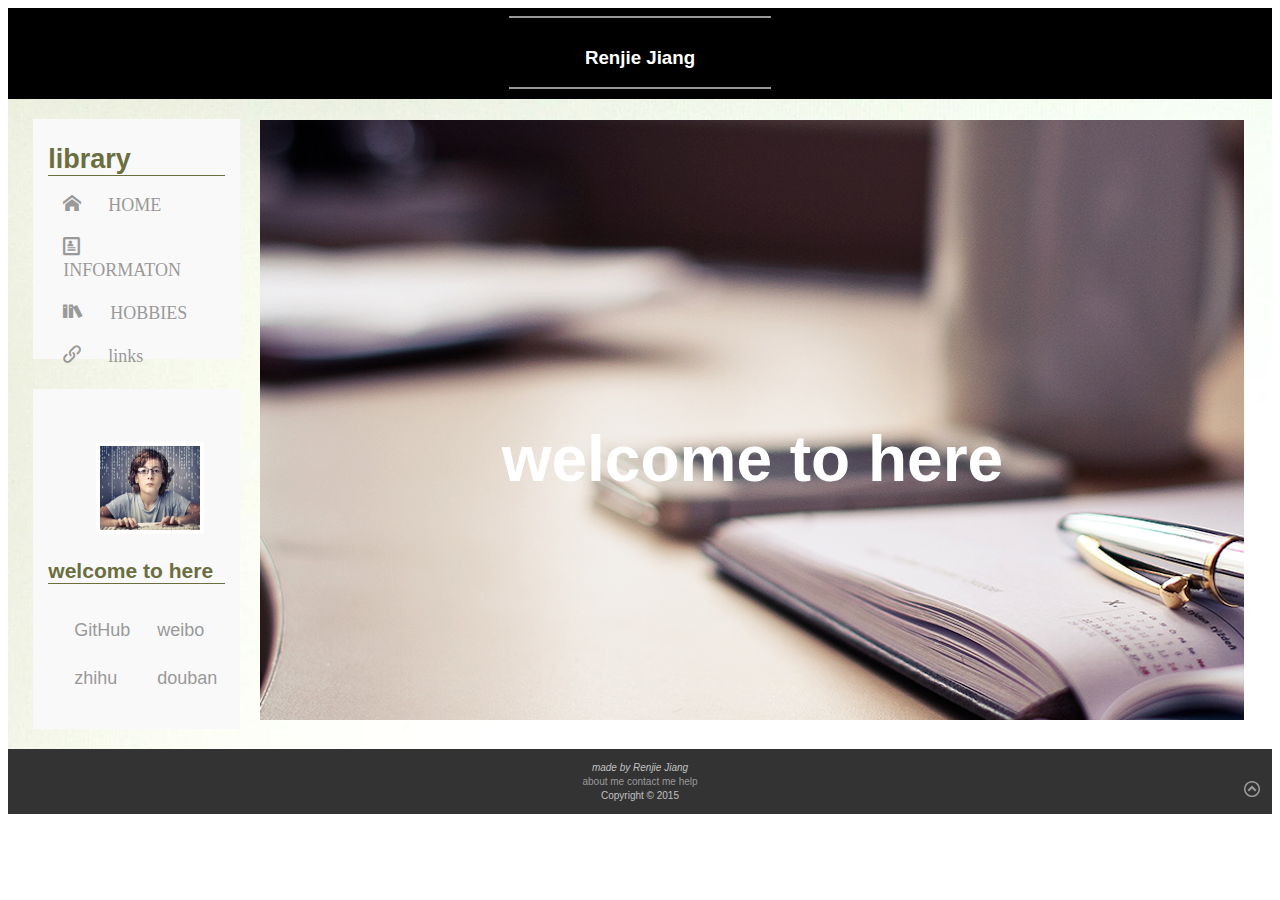
<file: index.html>
<!DOCTYPE HTML>
<html>



<head>
<link rel="stylesheet" href="css/style.css">
<link rel="stylesheet" href="icomoon11866/style.css">
<link rel="stylesheet" href="icomoon58053/style.css">

<title>
  Renjie Jiang
</title>

</head>
<body>

<div id="wrapper">
	<div id="Container">
    <a name="top"id="top"></a>
<div class="header">
<header >
<br>
<hr class="hr0"/>
<h3 style="text-align:center">Renjie Jiang</h3>
<hr class="hr1"/>
</header>
</div>

<aside class="NavSidebar">
      <nav>
        <h2>library</h2>

        <ul>
          <div class = "testFont">
          <a href="#home"><span class = "icon-home"> &nbsp HOME</span></a><br/>
          <br/>
          <a href="#section1"><span class = "icon-profile"> &nbsp INFORMATON</span></a><br/>
          <br/>
          <a href="#section2"><span class = "icon-books"> &nbsp HOBBIES</sapn></a><br/>
          <br/>
          <a href="#section3"><span class = "icon-link"> &nbsp links</sapn></a><br/>
        </ul>
      </nav>
</aside>

<aside class="IntoSidebar">
      <nav>
      	
        <div>
        <img src="img/avatar.png"/ >
      </div>
      <h3>welcome to here</h3>
        
      <div class="tab">
          
            <table border="0" 
            cellspacing="25"
           align = "center">
<tr>
<td><span >
                <a href="https://github.com/Renjie1997" target="_blank" title="GitHub">
                  
                  GitHub
                </a>
              </span></td>
<td><span >
                <a href="http://weibo.com/2090433911/profile?topnav=1&amp;wvr=6&amp;is_all=1" target="_blank" title="微博">
                  
                  weibo
                </a>
              </span></td>
</tr>
<tr>
<td> <span >
                <a href="https://www.zhihu.com/people/jiang-ren-jie-3-32" target="_blank" title="知乎">
                  
                  zhihu
                </a>
              </span></td>
<td><span >
                <a href="https://www.douban.com/people/136651968/" target="_blank" title="豆瓣">
                  
                  douban
                </a>
              </span></td>
</tr>
</table>
 </div>             
            

          
        
      </nav>
</aside>
    

    
    <article class="Content">
     
         <section id = "home"  class = "home" >  
          <br/><br/><br/> <br/><br/> <br/> <br/>
        <h1>welcome to here</h1>
        
       
        </section>  
      

        
       <section id = "section1" class = "section1"> 
     <br/>  <br/> 
        <div class="w3l-banner-grids">   
         
      
        
         <div class=" w3ls-banner-left">
          <div class="w3ls-banner-left-info">
            <h4>Name</h4>
            <br>
            <p>Renjie Jiang</p>
          </div>
          
          <div class="w3ls-banner-left-info">
            <h4>Sex</h4>
            <br>
            <p>Male</p>
          </div>
          <div class="w3ls-banner-left-info">
            <h4>Address</h4>
            <br>
            <p>SuZhou XJTLU</p>
          </div>
          <div class="w3ls-banner-left-info">
            <h4>Email Address</h4>
            <br>
            <p><a href="mailto:jiangrenjie1997@163.com">jiangrenjie1997@163.com</a></p>
          </div>
        </div>


          <div class="clearfix"> </div>

          <div class=" w3ls-banner-left">
          <div class="w3ls-banner-left-info">
            <h4>Age</h4>
            <br>
            <p>20(growing)</p>
          </div>

          <div class="w3ls-banner-left-info">
            <h4>major</h4>
            <br>
            <p>Computer Science</p>
          </div>
          <div class="w3ls-banner-left-info">
            <h4>home</h4>
            <br>
            <p>nanjing</p>
          </div>
          <div class="w3ls-banner-left-info">
            <h4>blog address</h4>
            <br>
            <p><a href="mailto:jiangrenjie1997@163.com">jiangrenjie1997@163.com</a></p>
          </div>

        </div>
         <div class="clearfix"> </div> 
        <div class=" w3ls-banner-left1">
        <hr class = "hr2" />
        </div>  
        
        <div class="clearfix"> </div>
         <div class=" w3ls-banner-left2">
        <h2>
          welcome to my webside, at here, you can know something me. not only i will introduce myself but also write some feeling on it. may be it is not merely an assignment.
        </h2>
        </div>  
         
         
      </div>
    </section>  
    


    <section id = "section2" class = "section2">  
       
       <br/>  <br/> 
       
        <div class = "section2-img1">
        <a href="http://www.xjtlu.edu.cn/" target="_blank" >
          
              <div > <h2>travel</h2></div></a> 
      </div>
         <div class = "section2-img2">
        <a href="http://www.themagiccafe.com/forums/index.php/" target="_blank" >
              <div style=" position:absolute; bottom:0;left:0"> <h2>music</h2></div></a>
      </div>
        
         <div class = "section2-img3">
       <a href="http://www.xjtlu.edu.cn/en/departments/academic-departments/computer-science-and-software-engineering/" target="_blank">
        <div style=" position:absolute; bottom:0;left:0">  <h2>football fan</h2></div></a>  
       </div>
        <div class = "section2-img4">
        <a href="https://www.liverpool.ac.uk" target="_blank">
        <div style=" position:absolute; bottom:0;left:0">  <h2>magic</h2></div></a>
        </div>

        
    </section>  



    <section id = "section3" class = "section3">  
        <div >
        <a href="http://www.xjtlu.edu.cn/" target="_blank"><img src="img/xjtlu.png"></a>
        <a href="http://www.themagiccafe.com/forums/index.php/" target="_blank"><img src="img/magic.png"></a>
        <a href="http://www.xjtlu.edu.cn/en/departments/academic-departments/computer-science-and-software-engineering/" target="_blank"><img src="img/major.png"></a>
        <a href="https://www.liverpool.ac.uk" target="_blank"><img src="img/livepool.png"></a>
        <a href="http://www.dongqiudi.com" target="_blank"><img src="img/football2.png"></a>
        <a href="http://music.163.com" target="_blank"><img src="img/music.png"></a>
        
      </div>

    </section>  


    <section id = "section4" class = "section4">  
        <div >
        
        
      </div>

    </section>  

    
    </article>





    <a class= "top" href="#top"target="_self"> <span class = "icon-circle-up"> </span></a>
    <div class="Clear"><!--如何你上面用到float,下面布局开始前最好清除一下。--></div>
    
    <footer>
        <p class="Disclaimer">made by Renjie Jiang</p>
        <p>
        <a href="index.html">about me</a>
        <a href="mailto:jiangrenjie1997@163.com">contact me</a>
        <a href="index.html">help</a>
        </p>
        <p>Copyright © 2015</p>
    </footer>
    <div id="Container">

    	
</div>
</body>
</html>
</file>
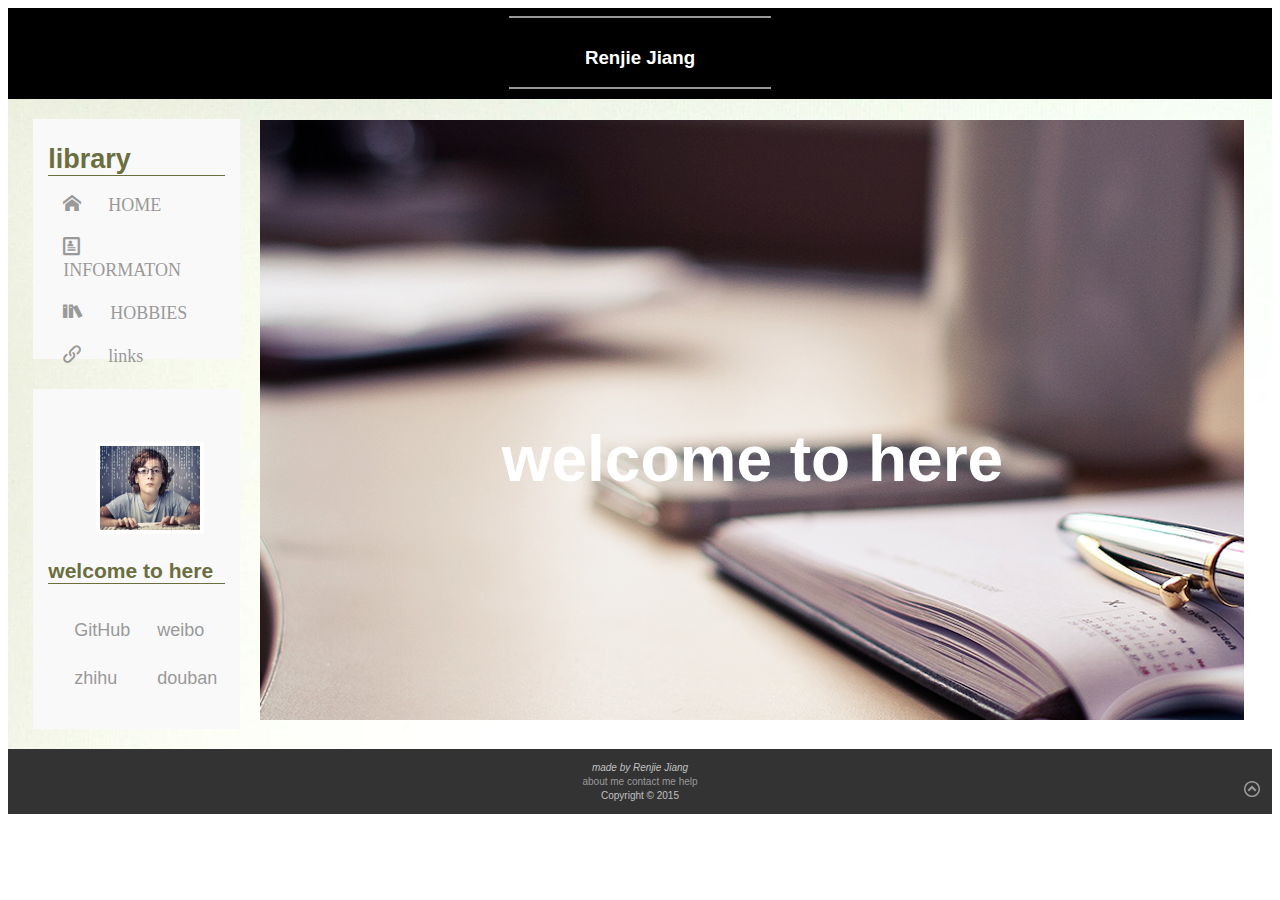
<file: renjie.html>
<!DOCTYPE HTML>
<html>



<head>
<link rel="stylesheet" href="css/style.css">
<link rel="stylesheet" href="icomoon11866/style.css">
<link rel="stylesheet" href="icomoon58053/style.css">

<title>
  Renjie Jiang
</title>

</head>
<body>

<div id="wrapper">
	<div id="Container">
    <a name="top"id="top"></a>
<div class="header">
<header >
<br>
<hr class="hr0"/>
<h3 style="text-align:center">Renjie Jiang</h3>
<hr class="hr1"/>
</header>
</div>

<aside class="NavSidebar">
      <nav>
        <h2>library</h2>

        <ul>
          <div class = "testFont">
          <a href="#home"><span class = "icon-home"> &nbsp HOME</span></a><br/>
          <br/>
          <a href="#section1"><span class = "icon-profile"> &nbsp INFORMATON</span></a><br/>
          <br/>
          <a href="#section2"><span class = "icon-books"> &nbsp HOBBIES</sapn></a><br/>
          <br/>
          <a href="#section3"><span class = "icon-link"> &nbsp links</sapn></a><br/>
        </ul>
      </nav>
</aside>

<aside class="IntoSidebar">
      <nav>
      	
        <div>
        <img src="img/avatar.png"/ >
      </div>
      <h3>welcome to here</h3>
        
      <div class="tab">
          
            <table border="0" 
            cellspacing="25"
           align = "center">
<tr>
<td><span >
                <a href="https://github.com/Renjie1997" target="_blank" title="GitHub">
                  
                  GitHub
                </a>
              </span></td>
<td><span >
                <a href="http://weibo.com/2090433911/profile?topnav=1&amp;wvr=6&amp;is_all=1" target="_blank" title="微博">
                  
                  weibo
                </a>
              </span></td>
</tr>
<tr>
<td> <span >
                <a href="https://www.zhihu.com/people/jiang-ren-jie-3-32" target="_blank" title="知乎">
                  
                  zhihu
                </a>
              </span></td>
<td><span >
                <a href="https://www.douban.com/people/136651968/" target="_blank" title="豆瓣">
                  
                  douban
                </a>
              </span></td>
</tr>
</table>
 </div>             
            

          
        
      </nav>
</aside>
    

    
    <article class="Content">
     
         <section id = "home"  class = "home" >  
          <br/><br/><br/> <br/><br/> <br/> <br/>
        <h1>welcome to here</h1>
        
       
        </section>  
      

        
       <section id = "section1" class = "section1"> 
     <br/>  <br/> 
        <div class="w3l-banner-grids">   
         
      
        
         <div class=" w3ls-banner-left">
          <div class="w3ls-banner-left-info">
            <h4>Name</h4>
            <br>
            <p>Renjie Jiang</p>
          </div>
          
          <div class="w3ls-banner-left-info">
            <h4>Sex</h4>
            <br>
            <p>Male</p>
          </div>
          <div class="w3ls-banner-left-info">
            <h4>Address</h4>
            <br>
            <p>SuZhou XJTLU</p>
          </div>
          <div class="w3ls-banner-left-info">
            <h4>Email Address</h4>
            <br>
            <p><a href="mailto:jiangrenjie1997@163.com">jiangrenjie1997@163.com</a></p>
          </div>
        </div>


          <div class="clearfix"> </div>

          <div class=" w3ls-banner-left">
          <div class="w3ls-banner-left-info">
            <h4>Age</h4>
            <br>
            <p>20(growing)</p>
          </div>

          <div class="w3ls-banner-left-info">
            <h4>major</h4>
            <br>
            <p>Computer Science</p>
          </div>
          <div class="w3ls-banner-left-info">
            <h4>home</h4>
            <br>
            <p>nanjing</p>
          </div>
          <div class="w3ls-banner-left-info">
            <h4>blog address</h4>
            <br>
            <p><a href="mailto:jiangrenjie1997@163.com">jiangrenjie1997@163.com</a></p>
          </div>

        </div>
         <div class="clearfix"> </div> 
        <div class=" w3ls-banner-left1">
        <hr class = "hr2" />
        </div>  
        
        <div class="clearfix"> </div>
         <div class=" w3ls-banner-left2">
        <h2>
          welcome to my webside, at here, you can know something me. not only i will introduce myself but also write some feeling on it. may be it is not merely an assignment.
        </h2>
        </div>  
         
         
      </div>
    </section>  
    


    <section id = "section2" class = "section2">  
       
       <br/>  <br/> 
       
        <div class = "section2-img1">
        <a href="http://www.xjtlu.edu.cn/" target="_blank" >
          
              <div > <h2>travel</h2></div></a> 
      </div>
         <div class = "section2-img2">
        <a href="http://www.themagiccafe.com/forums/index.php/" target="_blank" >
              <div style=" position:absolute; bottom:0;left:0"> <h2>music</h2></div></a>
      </div>
        
         <div class = "section2-img3">
       <a href="http://www.xjtlu.edu.cn/en/departments/academic-departments/computer-science-and-software-engineering/" target="_blank">
        <div style=" position:absolute; bottom:0;left:0">  <h2>football fan</h2></div></a>  
       </div>
        <div class = "section2-img4">
        <a href="https://www.liverpool.ac.uk" target="_blank">
        <div style=" position:absolute; bottom:0;left:0">  <h2>magic</h2></div></a>
        </div>

        
    </section>  



    <section id = "section3" class = "section3">  
        <div >
        <a href="http://www.xjtlu.edu.cn/" target="_blank"><img src="img/xjtlu.png"></a>
        <a href="http://www.themagiccafe.com/forums/index.php/" target="_blank"><img src="img/magic.png"></a>
        <a href="http://www.xjtlu.edu.cn/en/departments/academic-departments/computer-science-and-software-engineering/" target="_blank"><img src="img/major.png"></a>
        <a href="https://www.liverpool.ac.uk" target="_blank"><img src="img/livepool.png"></a>
        <a href="http://www.dongqiudi.com" target="_blank"><img src="img/football2.png"></a>
        <a href="http://music.163.com" target="_blank"><img src="img/music.png"></a>
        
      </div>

    </section>  


    <section id = "section4" class = "section4">  
        <div >
        
        
      </div>

    </section>  

    
    </article>





    <a class= "top" href="#top"target="_self"> <span class = "icon-circle-up"> </span></a>
    <div class="Clear"><!--如何你上面用到float,下面布局开始前最好清除一下。--></div>
    
    <footer>
        <p class="Disclaimer">made by Renjie Jiang</p>
        <p>
        <a href="index.html">about me</a>
        <a href="mailto:jiangrenjie1997@163.com">contact me</a>
        <a href="index.html">help</a>
        </p>
        <p>Copyright © 2015</p>
    </footer>
    <div id="Container">

    	
</div>
</body>
</html>
</file>
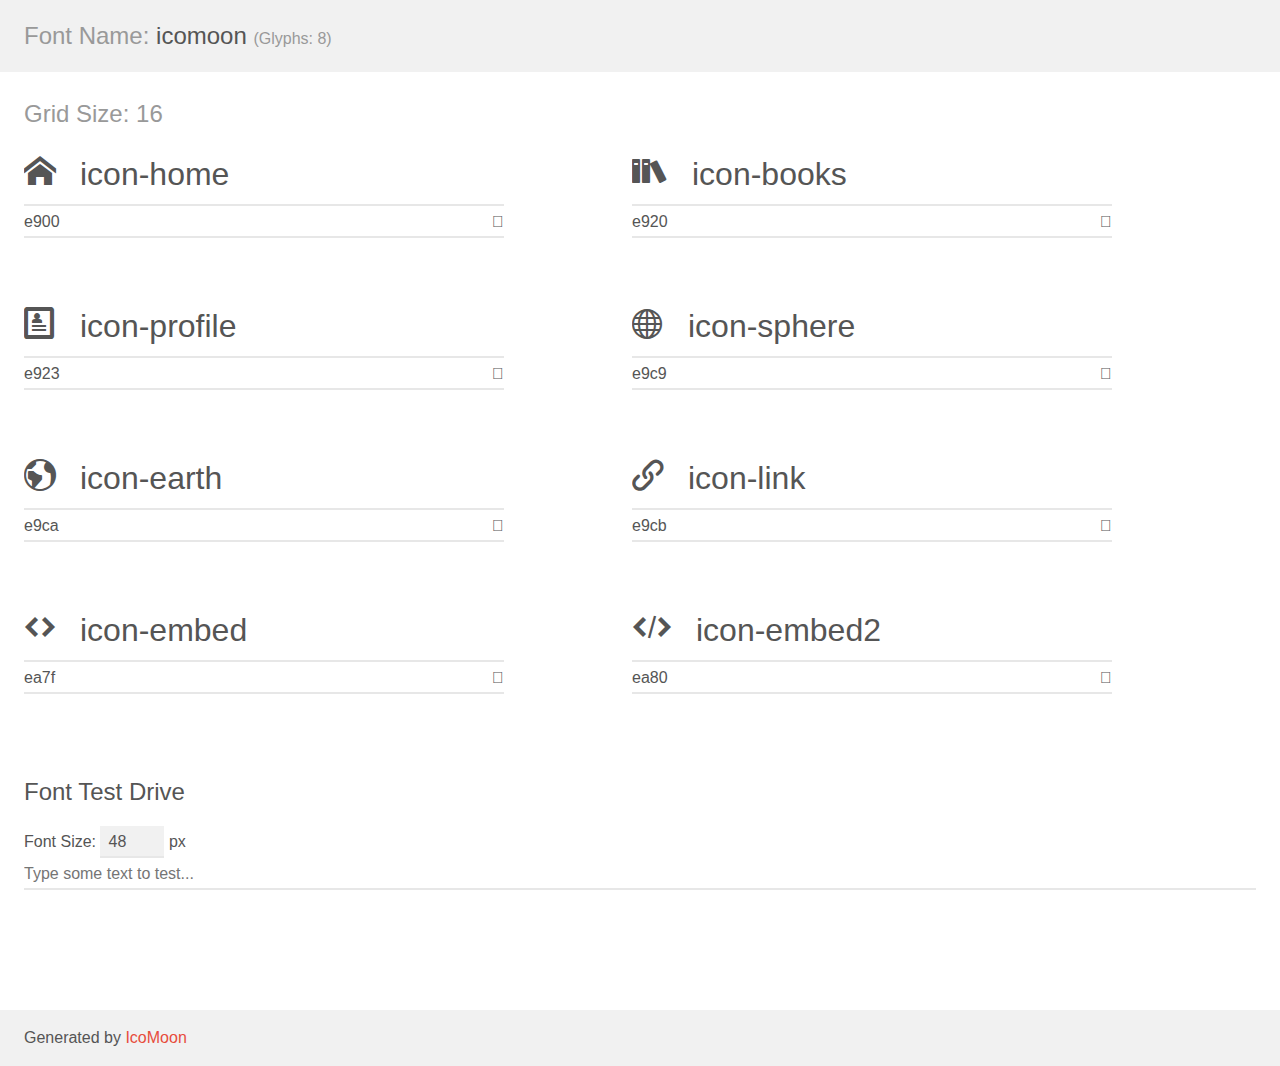
<file: icomoon11866/demo.html>
<!doctype html>
<html>
<head>
    <meta charset="utf-8">
    <title>IcoMoon Demo</title>
    <meta name="description" content="An Icon Font Generated By IcoMoon.io">
    <meta name="viewport" content="width=device-width, initial-scale=1">
    <link rel="stylesheet" href="demo-files/demo.css">
    <link rel="stylesheet" href="style.css"></head>
<body>
    <div class="bgc1 clearfix">
        <h1 class="mhmm mvm"><span class="fgc1">Font Name:</span> icomoon <small class="fgc1">(Glyphs:&nbsp;8)</small></h1>
    </div>
    <div class="clearfix mhl ptl">
        <h1 class="mvm mtn fgc1">Grid Size: 16</h1>
        <div class="glyph fs1">
            <div class="clearfix bshadow0 pbs">
                <span class="icon-home">
                
                </span>
                <span class="mls"> icon-home</span>
            </div>
            <fieldset class="fs0 size1of1 clearfix hidden-false">
                <input type="text" readonly value="e900" class="unit size1of2" />
                <input type="text" maxlength="1" readonly value="&#xe900;" class="unitRight size1of2 talign-right" />
            </fieldset>
            <div class="fs0 bshadow0 clearfix hidden-true">
                <span class="unit pvs fgc1">liga: </span>
                <input type="text" readonly value="home, house" class="liga unitRight" />
            </div>
        </div>
        <div class="glyph fs1">
            <div class="clearfix bshadow0 pbs">
                <span class="icon-books">
                
                </span>
                <span class="mls"> icon-books</span>
            </div>
            <fieldset class="fs0 size1of1 clearfix hidden-false">
                <input type="text" readonly value="e920" class="unit size1of2" />
                <input type="text" maxlength="1" readonly value="&#xe920;" class="unitRight size1of2 talign-right" />
            </fieldset>
            <div class="fs0 bshadow0 clearfix hidden-true">
                <span class="unit pvs fgc1">liga: </span>
                <input type="text" readonly value="books, library" class="liga unitRight" />
            </div>
        </div>
        <div class="glyph fs1">
            <div class="clearfix bshadow0 pbs">
                <span class="icon-profile">
                
                </span>
                <span class="mls"> icon-profile</span>
            </div>
            <fieldset class="fs0 size1of1 clearfix hidden-false">
                <input type="text" readonly value="e923" class="unit size1of2" />
                <input type="text" maxlength="1" readonly value="&#xe923;" class="unitRight size1of2 talign-right" />
            </fieldset>
            <div class="fs0 bshadow0 clearfix hidden-true">
                <span class="unit pvs fgc1">liga: </span>
                <input type="text" readonly value="profile, file2" class="liga unitRight" />
            </div>
        </div>
        <div class="glyph fs1">
            <div class="clearfix bshadow0 pbs">
                <span class="icon-sphere">
                
                </span>
                <span class="mls"> icon-sphere</span>
            </div>
            <fieldset class="fs0 size1of1 clearfix hidden-false">
                <input type="text" readonly value="e9c9" class="unit size1of2" />
                <input type="text" maxlength="1" readonly value="&#xe9c9;" class="unitRight size1of2 talign-right" />
            </fieldset>
            <div class="fs0 bshadow0 clearfix hidden-true">
                <span class="unit pvs fgc1">liga: </span>
                <input type="text" readonly value="sphere, globe" class="liga unitRight" />
            </div>
        </div>
        <div class="glyph fs1">
            <div class="clearfix bshadow0 pbs">
                <span class="icon-earth">
                
                </span>
                <span class="mls"> icon-earth</span>
            </div>
            <fieldset class="fs0 size1of1 clearfix hidden-false">
                <input type="text" readonly value="e9ca" class="unit size1of2" />
                <input type="text" maxlength="1" readonly value="&#xe9ca;" class="unitRight size1of2 talign-right" />
            </fieldset>
            <div class="fs0 bshadow0 clearfix hidden-true">
                <span class="unit pvs fgc1">liga: </span>
                <input type="text" readonly value="earth, globe2" class="liga unitRight" />
            </div>
        </div>
        <div class="glyph fs1">
            <div class="clearfix bshadow0 pbs">
                <span class="icon-link">
                
                </span>
                <span class="mls"> icon-link</span>
            </div>
            <fieldset class="fs0 size1of1 clearfix hidden-false">
                <input type="text" readonly value="e9cb" class="unit size1of2" />
                <input type="text" maxlength="1" readonly value="&#xe9cb;" class="unitRight size1of2 talign-right" />
            </fieldset>
            <div class="fs0 bshadow0 clearfix hidden-true">
                <span class="unit pvs fgc1">liga: </span>
                <input type="text" readonly value="link, chain" class="liga unitRight" />
            </div>
        </div>
        <div class="glyph fs1">
            <div class="clearfix bshadow0 pbs">
                <span class="icon-embed">
                
                </span>
                <span class="mls"> icon-embed</span>
            </div>
            <fieldset class="fs0 size1of1 clearfix hidden-false">
                <input type="text" readonly value="ea7f" class="unit size1of2" />
                <input type="text" maxlength="1" readonly value="&#xea7f;" class="unitRight size1of2 talign-right" />
            </fieldset>
            <div class="fs0 bshadow0 clearfix hidden-true">
                <span class="unit pvs fgc1">liga: </span>
                <input type="text" readonly value="embed, code" class="liga unitRight" />
            </div>
        </div>
        <div class="glyph fs1">
            <div class="clearfix bshadow0 pbs">
                <span class="icon-embed2">
                
                </span>
                <span class="mls"> icon-embed2</span>
            </div>
            <fieldset class="fs0 size1of1 clearfix hidden-false">
                <input type="text" readonly value="ea80" class="unit size1of2" />
                <input type="text" maxlength="1" readonly value="&#xea80;" class="unitRight size1of2 talign-right" />
            </fieldset>
            <div class="fs0 bshadow0 clearfix hidden-true">
                <span class="unit pvs fgc1">liga: </span>
                <input type="text" readonly value="embed2, code2" class="liga unitRight" />
            </div>
        </div>
    </div>

    <!--[if gt IE 8]><!-->
    <div class="mhl clearfix mbl">
        <h1>Font Test Drive</h1>
        <label>
            Font Size: <input id="fontSize" type="number" class="textbox0 mbm"
            min="8" value="48" />
            px
        </label>
        <input id="testText" type="text" class="phl size1of1 mvl"
        placeholder="Type some text to test..." value=""/>
        <div id="testDrive" class="icon-">&nbsp;
        </div>
    </div>
    <!--<![endif]-->
    <div class="bgc1 clearfix">
        <p class="mhl">Generated by <a href="https://icomoon.io/app">IcoMoon</a></p>
    </div>

    <script src="demo-files/demo.js"></script>
</body>
</html>
</file>
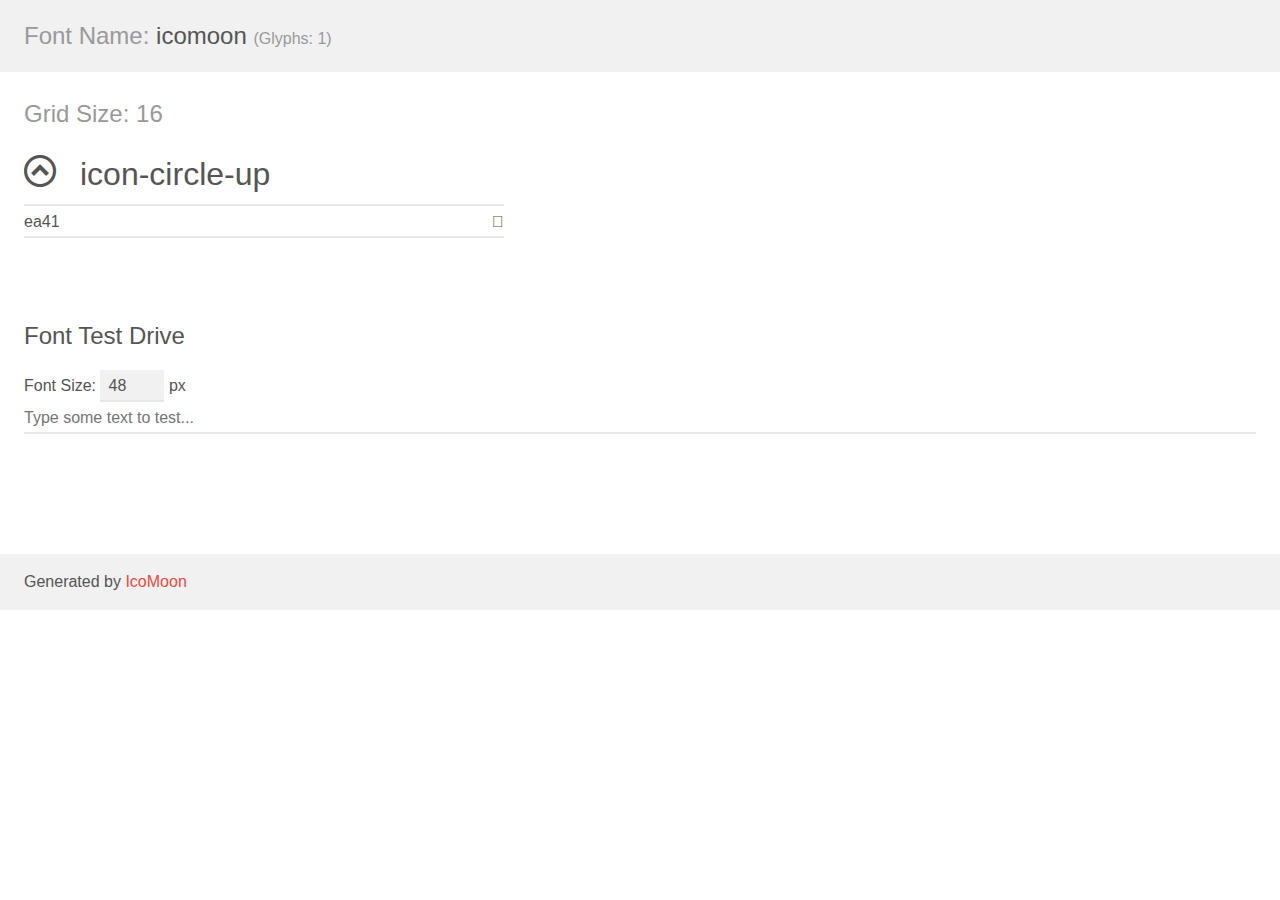
<file: icomoon58053/demo.html>
<!doctype html>
<html>
<head>
    <meta charset="utf-8">
    <title>IcoMoon Demo</title>
    <meta name="description" content="An Icon Font Generated By IcoMoon.io">
    <meta name="viewport" content="width=device-width, initial-scale=1">
    <link rel="stylesheet" href="demo-files/demo.css">
    <link rel="stylesheet" href="style.css"></head>
<body>
    <div class="bgc1 clearfix">
        <h1 class="mhmm mvm"><span class="fgc1">Font Name:</span> icomoon <small class="fgc1">(Glyphs:&nbsp;1)</small></h1>
    </div>
    <div class="clearfix mhl ptl">
        <h1 class="mvm mtn fgc1">Grid Size: 16</h1>
        <div class="glyph fs1">
            <div class="clearfix bshadow0 pbs">
                <span class="icon-circle-up">
                
                </span>
                <span class="mls"> icon-circle-up</span>
            </div>
            <fieldset class="fs0 size1of1 clearfix hidden-false">
                <input type="text" readonly value="ea41" class="unit size1of2" />
                <input type="text" maxlength="1" readonly value="&#xea41;" class="unitRight size1of2 talign-right" />
            </fieldset>
            <div class="fs0 bshadow0 clearfix hidden-true">
                <span class="unit pvs fgc1">liga: </span>
                <input type="text" readonly value="circle-up, up3" class="liga unitRight" />
            </div>
        </div>
    </div>

    <!--[if gt IE 8]><!-->
    <div class="mhl clearfix mbl">
        <h1>Font Test Drive</h1>
        <label>
            Font Size: <input id="fontSize" type="number" class="textbox0 mbm"
            min="8" value="48" />
            px
        </label>
        <input id="testText" type="text" class="phl size1of1 mvl"
        placeholder="Type some text to test..." value=""/>
        <div id="testDrive" class="icon-">&nbsp;
        </div>
    </div>
    <!--<![endif]-->
    <div class="bgc1 clearfix">
        <p class="mhl">Generated by <a href="https://icomoon.io/app">IcoMoon</a></p>
    </div>

    <script src="demo-files/demo.js"></script>
</body>
</html>
</file>
<file: css/style.css>
#wrapper {
   max-width: 100%;
    min-width: 40%;
}

#Container{
	width: 100%;
	margin: 0 auto;/*设置整个容器在浏览器中水平居中*/
	background-image: url(../img/background.png)
}

article, aside, figure, figcaption, footer, header, hgroup, nav, section, summary {  
  display: block;  
}

body {
  font-size: medium;
  font-family: "Helvetica","Hiragino Sans GB","Microsoft Yahei", sans-serif;
  
}




.title{
	
	}
	
.hr0{
    border: 0;
    height:0;
    border-top: 2px solid rgba(255, 255, 255, 0.6);
	padding: 5px;
	width: 20%;
	margin-top: -10px;
	}
.hr1{
    border: 0;
    height:0;
    border-top: 2px solid rgba(255, 255, 255, 0.6);
	padding: 5px;
	width: 20%;
	}
	
.hr2{
	
	margin-top:80px;
	height:300px;
	width:0.05px;
	
	}

	
.header {
   
	background-color:black;
    color:white;
    text-align: center;
    width: 100%；
         

	margin-right:2%;
	
}

 
a {
	color: #999;
	text-decoration: none;
	cursor: pointer；;
	
    
	
}
 
a:hover {
    color: #5188a6;
    text-decoration: none
}
 

 

 
aside.NavSidebar
{ 
  
  padding: 5px 15px 5px 15px;
  width: 14%;
  background-color:#f9f9f9;
  height:230px;
  font-size: large;
 
  left: 10px;
  top: 120px;
  margin:20px;
  margin-left:2%;
}

aside.IntoSidebar
{
	padding: 5px 15px 5px 15px;
  width: 14%;
  background-color:#f9f9f9;
  height:330px;
  font-size: large;
  
  left: 10px;
  top: 120px;
  margin:20px;
  
  margin:20px;
  margin-top:30px;
  margin-left:2%;
	}
	
aside.IntoSidebar img {
  margin-top: 20px;
  margin-left:48px;
  margin-top: 48px;
  border: white solid 4px;
  max-width:100px;
  
}
aside.IntoSidebar tab {
  margin-top: 20px;
  margin-left:48px;
  margin-top: 48px;
  
}

aside.IntoSidebar h3 {
  color: #6B6E3F;
  border-bottom: thin #6B6E3F solid;
  margin-bottom: 10px;
  margin-top: 20px;
}
 
aside.IntoSidebar ul {
  padding-left: 15px;
}
 
aside.IntoSidebar li {
  padding-bottom: 8px;
}
 
aside.NavSidebar h2 {
  color: #6B6E3F;
  border-bottom: thin #6B6E3F solid;
  margin-bottom: 10px;
  margin-top: 20px;
}
 
aside.NavSidebar ul {
  padding-left: 15px;
}
 
aside.NavSidebar li {
  padding-bottom: 8px;
}
 
aside.NavSidebar img {
  margin-top: 20px;
  border: white solid 4px;
  max-width:100px
}

 .w3l-banner-grids {
    margin-left:110px;
	margin-right:60px;
	
	
    padding: 20px 15px;
    background: rgba(255, 255, 255, 0.3);
	height:80%;
	width:80%;
	
}

.w3ls-banner-right {
    
	float: right;
	
}

.banner-right{
	
	float: right;
	margin-left: 6%;
	margin-right: 10%;
	margin-top: -400px;
	}
.banner-right h3{
	width：25%；
	}
	
.w3ls-banner-left {
    float: left;
	margin-left: 6%;
	
}
.w3ls-banner-left1 {
    float: left;
	margin-left: 6%;
	
}

.w3ls-banner-left2 {
    float: left;
	margin-left: 6%;
	margin-top: 12%;
	width:30%;
}
.w3ls-banner-left-info {
    margin-bottom: 20px;
	
    border-bottom: 1px dashed #fff;
	
}
.w3ls-banner-left-info {
    padding: 1em 0;
    border-bottom: 1px dashed #fff;
	
}


.w3ls-banner-left-info h4,.social-info h4{
    font-size: 1.2em;
    margin: 0;
    font-family: 'Roboto Slab', serif;
    color: #FFFFFF;
    text-transform: uppercase;
    font-weight: 700;
    letter-spacing: 2px;
}
.w3ls-banner-left-info p{
    font-size: .9em;
    margin: 1em 0 0 0;
    color: #cecece;
}

.w3ls-banner-left-info h3{
	width:30%;
	}
.w3ls-banner-left-info p a{
    font-size: .9em;
    margin: 1em 0 0 0;
    color: #cecece;
	text-decoration:none;
}
.w3ls-banner-left-info p a:hover{
	color:#FF9800;
}
.w3ls-banner-left-info:nth-child(5){
	border:none;
}
.banner-right-img{
    float: left;
    width: 30%;

border: solid 8px #ffffff;
}
.banner-right-info{
    float: right;
    width: 30%;
}
.banner-right-info h2{
    color: #FFFFFF;
    font-size: 1em;
    font-weight: 600;
    margin: 0;
    line-height: 1.5em;
}
.banner-right-info p{
	color:#cecece;
	font-size:.9em;
	margin:3% 2% 2% 2%;
	line-height:1.8em;
}


article.Content{
  position: absolute;
    left: 18%;
    top: 110px;
    right: 3.5%;
	overflow-y: scroll;
	overflow-y: hidden;
	height:580px;
    padding-bottom: 40px;
    width:80%;
    margin:10px;
	
    
	
}

section.home{
	margin-left: 20px;
	margin-right: 20px;
	margin-bottom: 20px;
	color: white;
	background-image: url(../img/bannerbg.png);
	height: 600px;
	font-size: xx-large;
	text-align: center;
	}
	
section.section1{
	margin-left: 20px;
	margin-right: 20px;
	margin-bottom: 20px;
	color: white;
	background-image: url(../img/6.jpg);
	height: 600px;
	
	
	}

section.section2{
	margin:20px;
	background-color:#f9f9f9;
   
	height: 600px;
	
	}
	
.section2 a:hover{
	 padding:0 5px 5px 0;
background :rgba(255, 255, 255, 0.6)  right bottom ;
	   transition-duration:0.4s;
	}
	
.section2-img1 {
	margin:2%;
	border-radius:5px; 
    float:left;
	background-size: 100% 100%;
	background-image: url(../img/img1.jpeg);
	transition-duration:0.3s; /*过度的时间为0，5秒*/
	height:520px;
	width:44%;
	colour:white;
	
    
}
	

.section2-img1 a{
	display: inline-block;	
	background-size: 100% 100%;
	height:520px;
	width:100%;
	}
.section2-img2 a{
	display: inline-block;	
	height: 260px;
	width: 100%;
	}
.section2-img3 a{
	display: inline-block;
	height:230px;
	width:100%;	
	}
.section2-img4 a{
	display: inline-block;	
	height:230px;
	width:100%;
	}
	
.section2-img2 {
	position: absolute;
	left: 47%;
	margin-left:20px;
	margin-bottom:2%;
	border-radius: 5px;
	margin-top:2%;
	background-image: url(../img/img2.jpeg);
	background-size: 100% 100%;
	transition-duration: 0.3s; /*过度的时间为0，5秒*/
	height: 260px;
	width: 47%;
	colour:white;
	
	}	
.section2-img3 {
	background-image: url(../img/img3.jpg);
	background-size: 100% 100%;
	border-radius:5px; 
    position: absolute;
	left: 47.5%;
	margin:15px;
	margin-top:26%;
	transition-duration:0.3s; /*过度的时间为0，5秒*/
	height:230px;
	width:22%;
	colour:white;
	}	
.section2-img4 {
	border-radius:5px; 
    position: absolute;
	left: 72.5%;
	margin:15px;
	margin-top:26%;
	background-image: url(../img/img4.jpeg);
	
	transition-duration:0.3s; /*过度的时间为0，5秒*/
	height:230px;
	width:22%;
	colour:white;
	}	

	
table.imagetable {  
    font-family: verdana,arial,sans-serif;  
    font-size:20px;  
    color:#333333;  
    border-width: 0px;  
    
     
}  
table.imagetable th {
	background: #b5cfd2;
	border-width: 0px;
	padding-top: 20px;
	padding-bottom:20px;
	
	
    
	text-transform: uppercase; 
	width: 10%;
	
}  
table.tr1 {
	
	margin-bottom:10px;
	
	
}  
table.tr2 {
	
	margin-bottom:6px;
	
}  

table.imagetable td {
	background: #dcddc0;
	border-width: 0px;
	align : "center";
	padding-top: 20px;
	padding-bottom:20px;
	width: 10%;
	text-align: center;
}  

	
section.section3{
	margin:20px;
	
    color:black;
	height: 600px;
	background-color:black;
	}

section.section3 img{
	margin:3%;
	margin-left:4%;
	margin-right:3%;
	margin-top:2%;
	margin-bottom:2%;
	height: 220px;
	width: 26%;
	border-radius:5px; 
	transition-duration:0.3s; /*过度的时间为0，5秒*/
	}
	
.section3 img:hover {
            transform: scale(1.3);
            -webkit-transform: scale(1.3); /*Safari 和 Chrome*/
            -moz-transform: scale(1.3); /*Firefox*/
            -ms-transform: scale(1.3); /*IE9*/
            -o-transform: scale(1.3); /*Opera*/
        }

 
.Content .LeadIn {
  font-weight: bold;
  font-size: large;
  font-variant: small-caps;
}
 
.Content h3 {
  color: #24486C;
  margin-bottom: 2px;
  font-size: medium;
}
 
.Content p {
  margin-top: 0px;
}
 
header.ArticleHeader {
  padding: 10px;
  margin: 10px;
  
}
 
header.ArticleHeader h2 { 
  font-size: xx-large;
}
 
header.ArticleHeader h3 {
  margin-top: 8px;
  font-weight: bold;
}
 
header.ArticleHeader .Byline {
  margin-top: 8px;
  font-style: italic;
  font-size: small;
}
 
footer {
  background: #333333;
  color:#c0c0c0;
  padding: 10px;
  text-align: center;
  font-size: x-small;  
  clear:both;
  
}
 
footer .Disclaimer {
  font-style: italic;
}
 
footer p {
  margin: 3px;
}

.top
 {position: fixed;
   right: 20px;
   bottom: 100px; 
 }	
 
 
   
.Clear{
    clear:both;
}
</file>
<file: icomoon11866/style.css>
@font-face {
  font-family: 'icomoon';
  src:  url('fonts/icomoon.eot?kw1y66');
  src:  url('fonts/icomoon.eot?kw1y66#iefix') format('embedded-opentype'),
    url('fonts/icomoon.ttf?kw1y66') format('truetype'),
    url('fonts/icomoon.woff?kw1y66') format('woff'),
    url('fonts/icomoon.svg?kw1y66#icomoon') format('svg');
  font-weight: normal;
  font-style: normal;
}

[class^="icon-"], [class*=" icon-"] {
  /* use !important to prevent issues with browser extensions that change fonts */
  font-family: 'icomoon' !important;
  speak: none;
  font-style: normal;
  font-weight: normal;
  font-variant: normal;
  text-transform: none;
  line-height: 1;

  /* Better Font Rendering =========== */
  -webkit-font-smoothing: antialiased;
  -moz-osx-font-smoothing: grayscale;
}

.icon-home:before {
  content: "\e900";
}
.icon-books:before {
  content: "\e920";
}
.icon-profile:before {
  content: "\e923";
}
.icon-sphere:before {
  content: "\e9c9";
}
.icon-earth:before {
  content: "\e9ca";
}
.icon-link:before {
  content: "\e9cb";
}
.icon-embed:before {
  content: "\ea7f";
}
.icon-embed2:before {
  content: "\ea80";
}
</file>
<file: icomoon58053/style.css>
@font-face {
  font-family: 'icomoon';
  src:  url('fonts/icomoon.eot?gqrhsu');
  src:  url('fonts/icomoon.eot?gqrhsu#iefix') format('embedded-opentype'),
    url('fonts/icomoon.ttf?gqrhsu') format('truetype'),
    url('fonts/icomoon.woff?gqrhsu') format('woff'),
    url('fonts/icomoon.svg?gqrhsu#icomoon') format('svg');
  font-weight: normal;
  font-style: normal;
}

[class^="icon-"], [class*=" icon-"] {
  /* use !important to prevent issues with browser extensions that change fonts */
  font-family: 'icomoon' !important;
  speak: none;
  font-style: normal;
  font-weight: normal;
  font-variant: normal;
  text-transform: none;
  line-height: 1;

  /* Better Font Rendering =========== */
  -webkit-font-smoothing: antialiased;
  -moz-osx-font-smoothing: grayscale;
}

.icon-circle-up:before {
  content: "\ea41";
}
</file>
<file: icomoon11866/demo-files/demo.css>
body {
  padding: 0;
  margin: 0;
  font-family: sans-serif;
  font-size: 1em;
  line-height: 1.5;
  color: #555;
  background: #fff;
}
h1 {
  font-size: 1.5em;
  font-weight: normal;
}
small {
  font-size: .66666667em;
}
a {
  color: #e74c3c;
  text-decoration: none;
}
a:hover, a:focus {
  box-shadow: 0 1px #e74c3c;
}
.bshadow0, input {
  box-shadow: inset 0 -2px #e7e7e7;
}
input:hover {
  box-shadow: inset 0 -2px #ccc;
}
input, fieldset {
  font-family: sans-serif;
  font-size: 1em;
  margin: 0;
  padding: 0;
  border: 0;
}
input {
  color: inherit;
  line-height: 1.5;
  height: 1.5em;
  padding: .25em 0;
}
input:focus {
  outline: none;
  box-shadow: inset 0 -2px #449fdb;
}
.glyph {
  font-size: 16px;
  width: 15em;
  padding-bottom: 1em;
  margin-right: 4em;
  margin-bottom: 1em;
  float: left;
  overflow: hidden;
}
.liga {
  width: 80%;
  width: calc(100% - 2.5em);
}
.talign-right {
  text-align: right;
}
.talign-center {
  text-align: center;
}
.bgc1 {
  background: #f1f1f1;
}
.fgc1 {
  color: #999;
}
.fgc0 {
  color: #000;
}
p {
  margin-top: 1em;
  margin-bottom: 1em;
}
.mvm {
  margin-top: .75em;
  margin-bottom: .75em;
}
.mtn {
  margin-top: 0;
}
.mtl, .mal {
  margin-top: 1.5em;
}
.mbl, .mal {
  margin-bottom: 1.5em;
}
.mal, .mhl {
  margin-left: 1.5em;
  margin-right: 1.5em;
}
.mhmm {
  margin-left: 1em;
  margin-right: 1em;
}
.mls {
  margin-left: .25em;
}
.ptl {
  padding-top: 1.5em;
}
.pbs, .pvs {
  padding-bottom: .25em;
}
.pvs, .pts {
  padding-top: .25em;
}
.unit {
  float: left;
}
.unitRight {
  float: right;
}
.size1of2 {
  width: 50%;
}
.size1of1 {
  width: 100%;
}
.clearfix:before, .clearfix:after {
  content: " ";
  display: table;
}
.clearfix:after {
  clear: both;
}
.hidden-true {
  display: none;
}
.textbox0 {
  width: 3em;
  background: #f1f1f1;
  padding: .25em .5em;
  line-height: 1.5;
  height: 1.5em;
}
#testDrive {
  display: block;
  padding-top: 24px;
  line-height: 1.5;
}
.fs0 {
  font-size: 16px;
}
.fs1 {
  font-size: 32px;
}
</file>
<file: icomoon58053/demo-files/demo.css>
body {
  padding: 0;
  margin: 0;
  font-family: sans-serif;
  font-size: 1em;
  line-height: 1.5;
  color: #555;
  background: #fff;
}
h1 {
  font-size: 1.5em;
  font-weight: normal;
}
small {
  font-size: .66666667em;
}
a {
  color: #e74c3c;
  text-decoration: none;
}
a:hover, a:focus {
  box-shadow: 0 1px #e74c3c;
}
.bshadow0, input {
  box-shadow: inset 0 -2px #e7e7e7;
}
input:hover {
  box-shadow: inset 0 -2px #ccc;
}
input, fieldset {
  font-family: sans-serif;
  font-size: 1em;
  margin: 0;
  padding: 0;
  border: 0;
}
input {
  color: inherit;
  line-height: 1.5;
  height: 1.5em;
  padding: .25em 0;
}
input:focus {
  outline: none;
  box-shadow: inset 0 -2px #449fdb;
}
.glyph {
  font-size: 16px;
  width: 15em;
  padding-bottom: 1em;
  margin-right: 4em;
  margin-bottom: 1em;
  float: left;
  overflow: hidden;
}
.liga {
  width: 80%;
  width: calc(100% - 2.5em);
}
.talign-right {
  text-align: right;
}
.talign-center {
  text-align: center;
}
.bgc1 {
  background: #f1f1f1;
}
.fgc1 {
  color: #999;
}
.fgc0 {
  color: #000;
}
p {
  margin-top: 1em;
  margin-bottom: 1em;
}
.mvm {
  margin-top: .75em;
  margin-bottom: .75em;
}
.mtn {
  margin-top: 0;
}
.mtl, .mal {
  margin-top: 1.5em;
}
.mbl, .mal {
  margin-bottom: 1.5em;
}
.mal, .mhl {
  margin-left: 1.5em;
  margin-right: 1.5em;
}
.mhmm {
  margin-left: 1em;
  margin-right: 1em;
}
.mls {
  margin-left: .25em;
}
.ptl {
  padding-top: 1.5em;
}
.pbs, .pvs {
  padding-bottom: .25em;
}
.pvs, .pts {
  padding-top: .25em;
}
.unit {
  float: left;
}
.unitRight {
  float: right;
}
.size1of2 {
  width: 50%;
}
.size1of1 {
  width: 100%;
}
.clearfix:before, .clearfix:after {
  content: " ";
  display: table;
}
.clearfix:after {
  clear: both;
}
.hidden-true {
  display: none;
}
.textbox0 {
  width: 3em;
  background: #f1f1f1;
  padding: .25em .5em;
  line-height: 1.5;
  height: 1.5em;
}
#testDrive {
  display: block;
  padding-top: 24px;
  line-height: 1.5;
}
.fs0 {
  font-size: 16px;
}
.fs1 {
  font-size: 32px;
}
</file>
